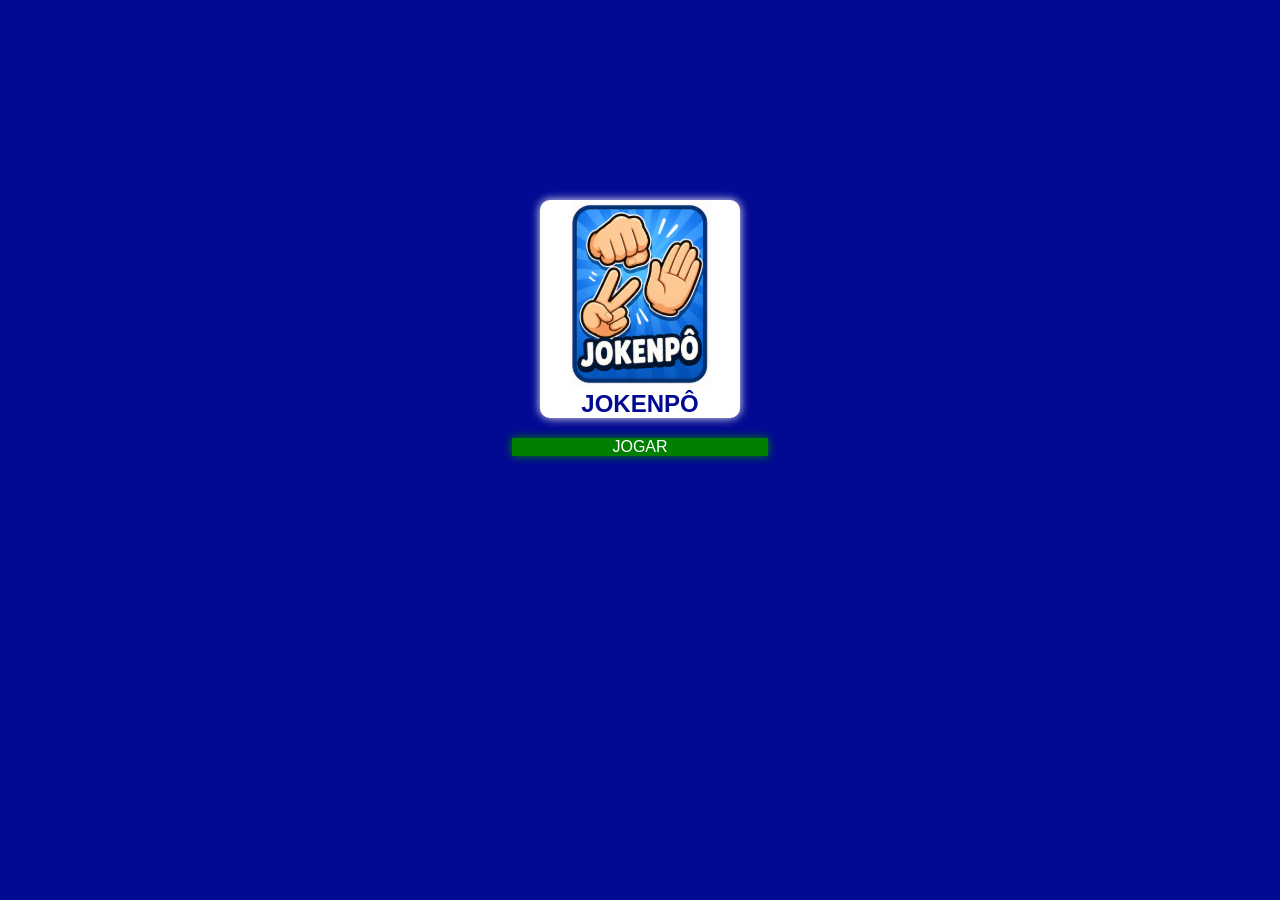
<file: index.html>
<!DOCTYPE html>
<html lang="pt-br">
<head>
    <meta charset="UTF-8">
    <meta name="viewport" content="width=device-width, initial-scale=1.0">
    <link rel="stylesheet" href="css/style.css">
    <title>JOKENPÔ</title>
</head>
<body>

    <section class="TelaInicial">
            <a href="index.html"> <img src="img/jokenpo.png" alt="imgInicio"> </a>
                <h1>JOKENPÔ</h1>
    </section>
   
        <nav class="btPlay">
            <a href="jogo/PgEscolher.html">JOGAR</a>
        </nav>

        

   </section>
    

</body>
</html>
</file>
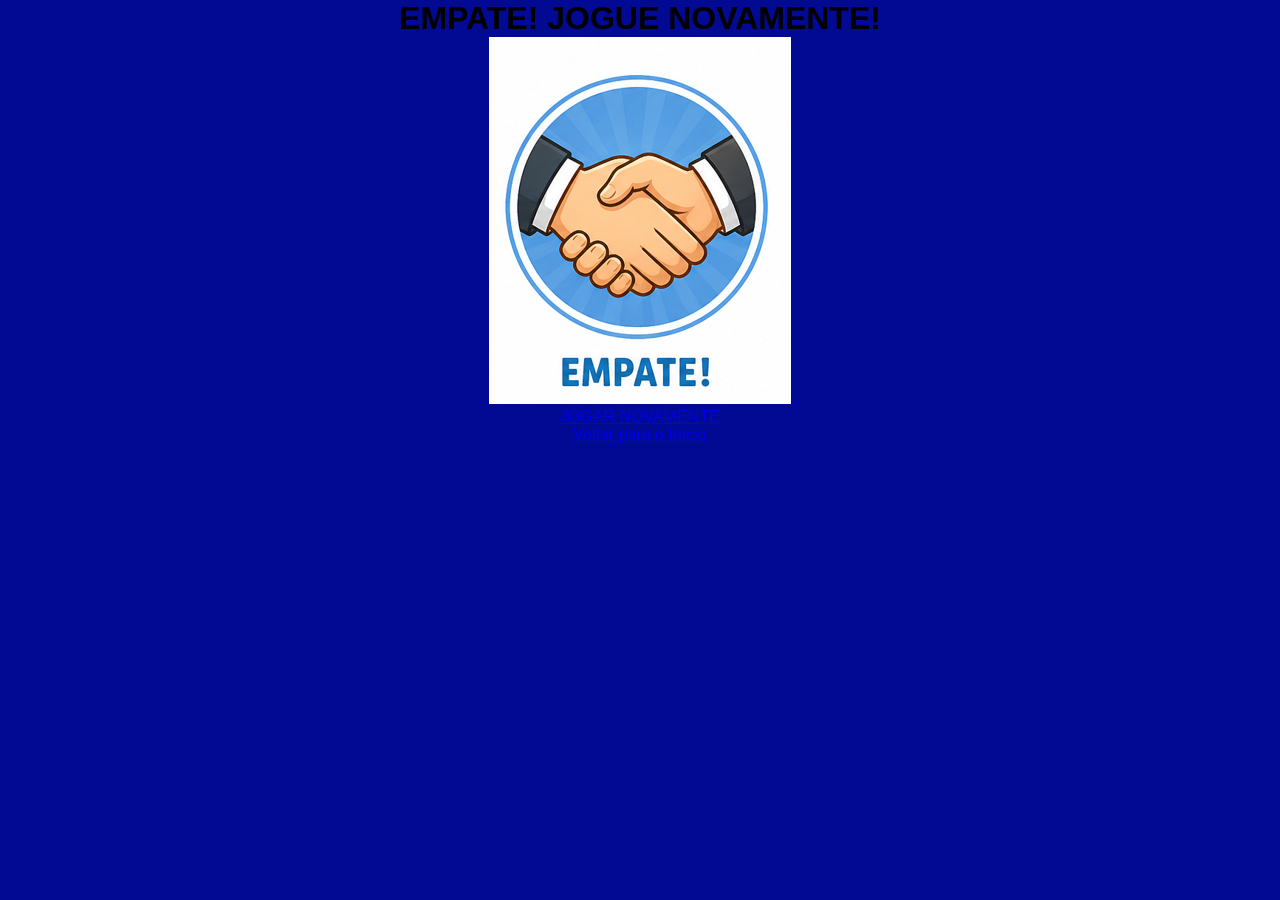
<file: jogo/PgEmpate.html>
<!DOCTYPE html>
<html lang="pt-BR">
<head>
    <meta charset="UTF-8">
    <meta name="viewport" content="width=device-width, initial-scale=1.0">
      <link rel="stylesheet" href="../css/style.css">
    <title>JOKENPÔ</title>
</head>
<body>
    <header>
        <h1>EMPATE! JOGUE NOVAMENTE!</h1>
    </header>

    <section class="vencedor">
        <a href="../jogo/Pgempate.html"> <img src="../img/resultado-empate.png" alt=""></a>
    </section>
    
      <nav class="btJogarNovamente">
        <a href="jogo/PgEscolher.html">JOGAR NOVAMENTE</a>
    </nav>
      <nav class="btInicio">
        <a href="../index.html">Voltar para o Início</a>
    </nav>
</body>
</html>
</file>
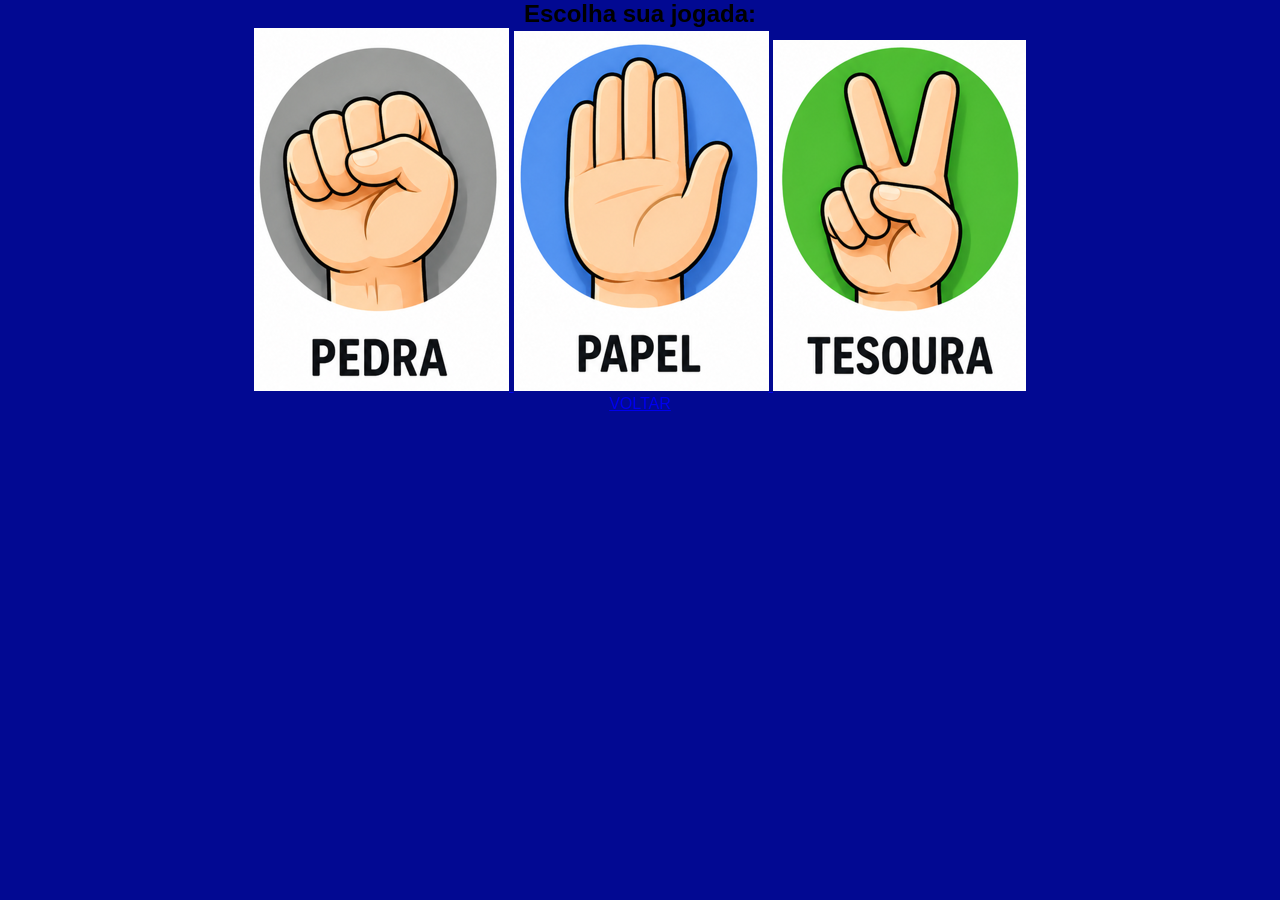
<file: jogo/PgEscolher.html>
<!DOCTYPE html>
<html lang="pt-br">
<head>
    <meta charset="UTF-8">
    <meta name="viewport" content="width=device-width, initial-scale=1.0">
       <link rel="stylesheet" href="../css/style.css">
    <title>JOKENPÔ</title>
</head>
<body>
    <section class="EscolherJogada">
        <h1>Escolha sua jogada:</h1>

        <nav class="btEscolher">
            <a href="jogo/PgResultado.html"> <img src="../img/pedra.png" alt="PEDRA"> </a>
            <a href="jogo/PgResultado.html"> <img src="../img/papel.png" alt="PAPEL"> </a>
            <a href="jogo/PgResultado.html"> <img src="../img/tesoura.png" alt="TESOURA"></a>
        </nav>

        <nav class="brvoltar">
        <a href="../index.html">VOLTAR</a>
    </nav>
    </section>

      

</body>
</html>
</file>
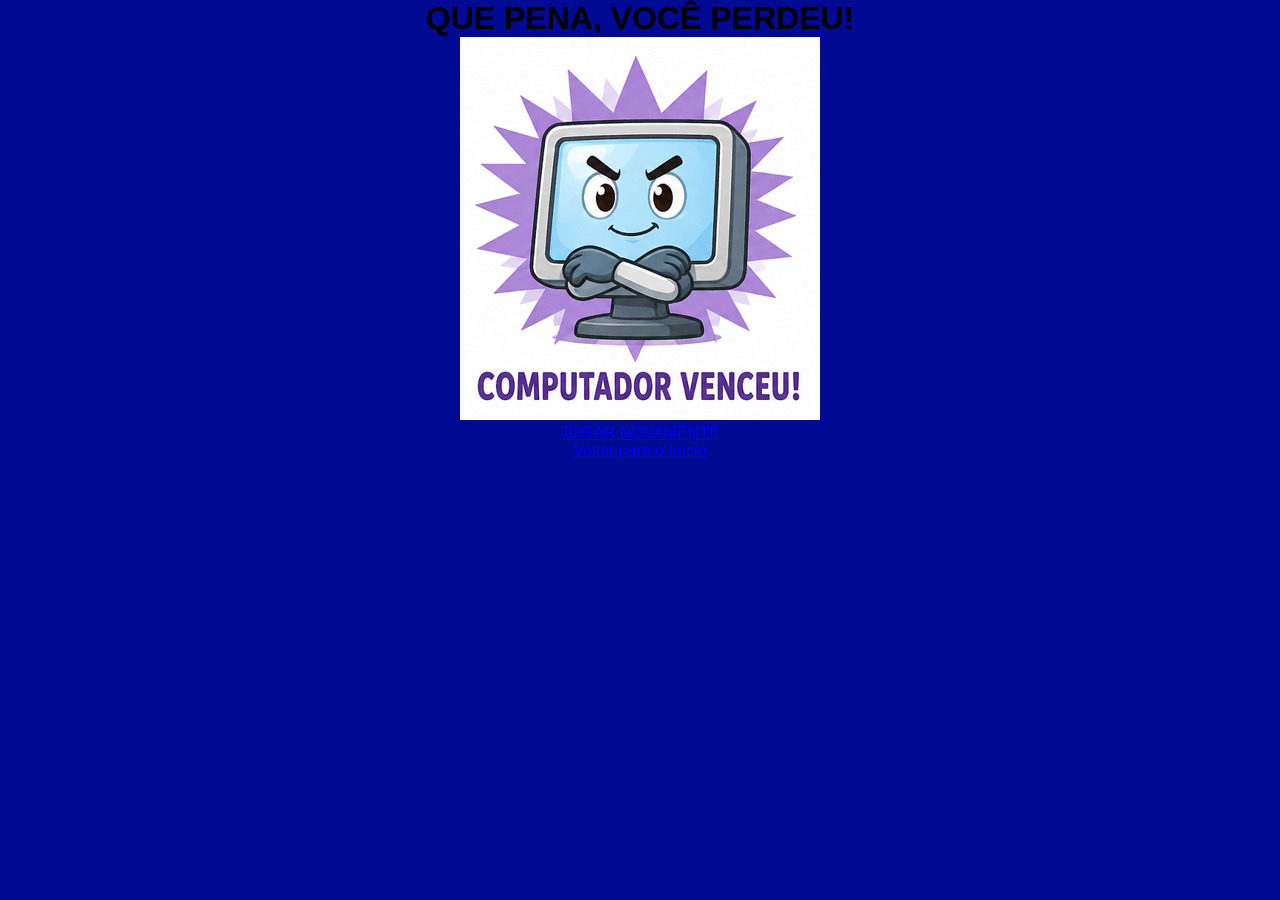
<file: jogo/Pgperdeu.html>
<!DOCTYPE html>
<html lang="pt-BR">
<head>
    <meta charset="UTF-8">
    <meta name="viewport" content="width=device-width, initial-scale=1.0">
      <link rel="stylesheet" href="../css/style.css">
    <title>JOKENPÔ</title>
</head>
<body>
    <header>
        <h1>QUE PENA, VOCÊ PERDEU!</h1>
    </header>

    <section class="vencedor">
        <a href="../jogo/Pgperdeu.html"> <img src="../img/resultado-computador-venceu.png" alt=""></a>
    </section>
    
      <nav class="btJogarNovamente">
        <a href="jogo/PgEscolher.html">JOGAR NOVAMENTE</a>
    </nav>
      <nav class="btInicio">
        <a href="../index.html">Voltar para o Início</a>
    </nav>
</body>
</html>
</file>
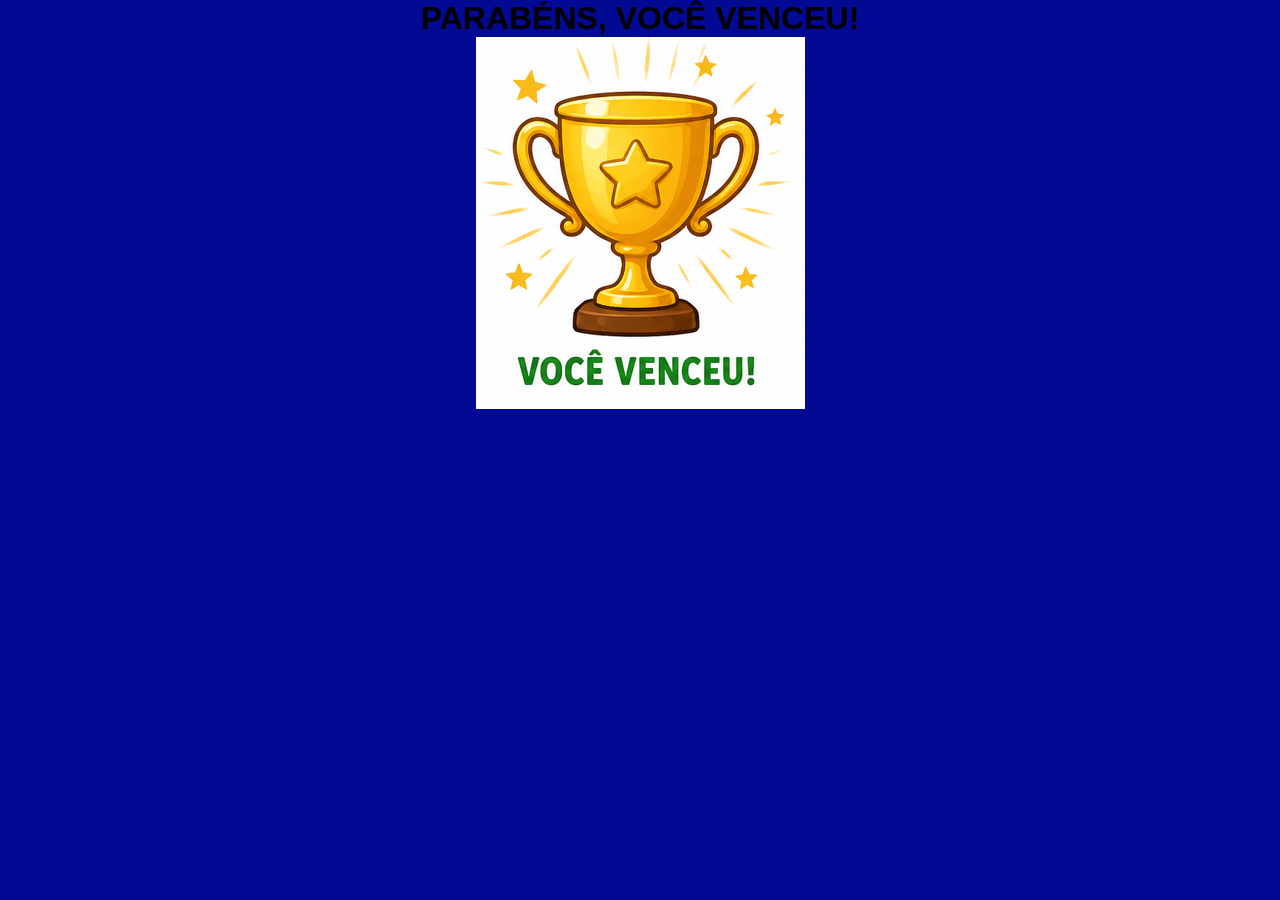
<file: jogo/Pgvenceu.html>
<!DOCTYPE html>
<html lang="pt-BR">
<head>
    <meta charset="UTF-8">
    <meta name="viewport" content="width=device-width, initial-scale=1.0">
   <link rel="stylesheet" href="../css/style.css">
    <title>JOKENPÔ</title>
</head>
<body>
    <header>
        <h1>PARABÉNS, VOCÊ VENCEU!</h1>
    </header>

    <section class="vencedor">
        <a href="../jogo/Pgvenceu.html"> <img src="../img/resultado-voce-venceu.png" alt=""></a>
    </section>

    
</body>
</html>
</file>
<file: css/style.css>
*{
    margin: 0px;
}


body {
    font-family: Arial, sans-serif;
    background-color: #020992;
    text-align: center;
}

.TelaInicial {
    margin: auto;
    margin-top: 200px;
    display: block;
    text-align: center;
    max-width: 200px;
    border: 2px;
    background-color: white;
    color: #020992;
    box-shadow: 0px 0px 10px #f3f5f7;
    border-radius: 10px; 
}

.btPlay{
    display: block;
    margin: 20px auto 0;
    width: 20%;
    border: 2px;
    background-color: green;
    border-radius: 1px;
    box-shadow: 0px 0px 10px green;
}

.btPlay a{
    text-decoration: none;
    color: white;
    
    
}
</file>
